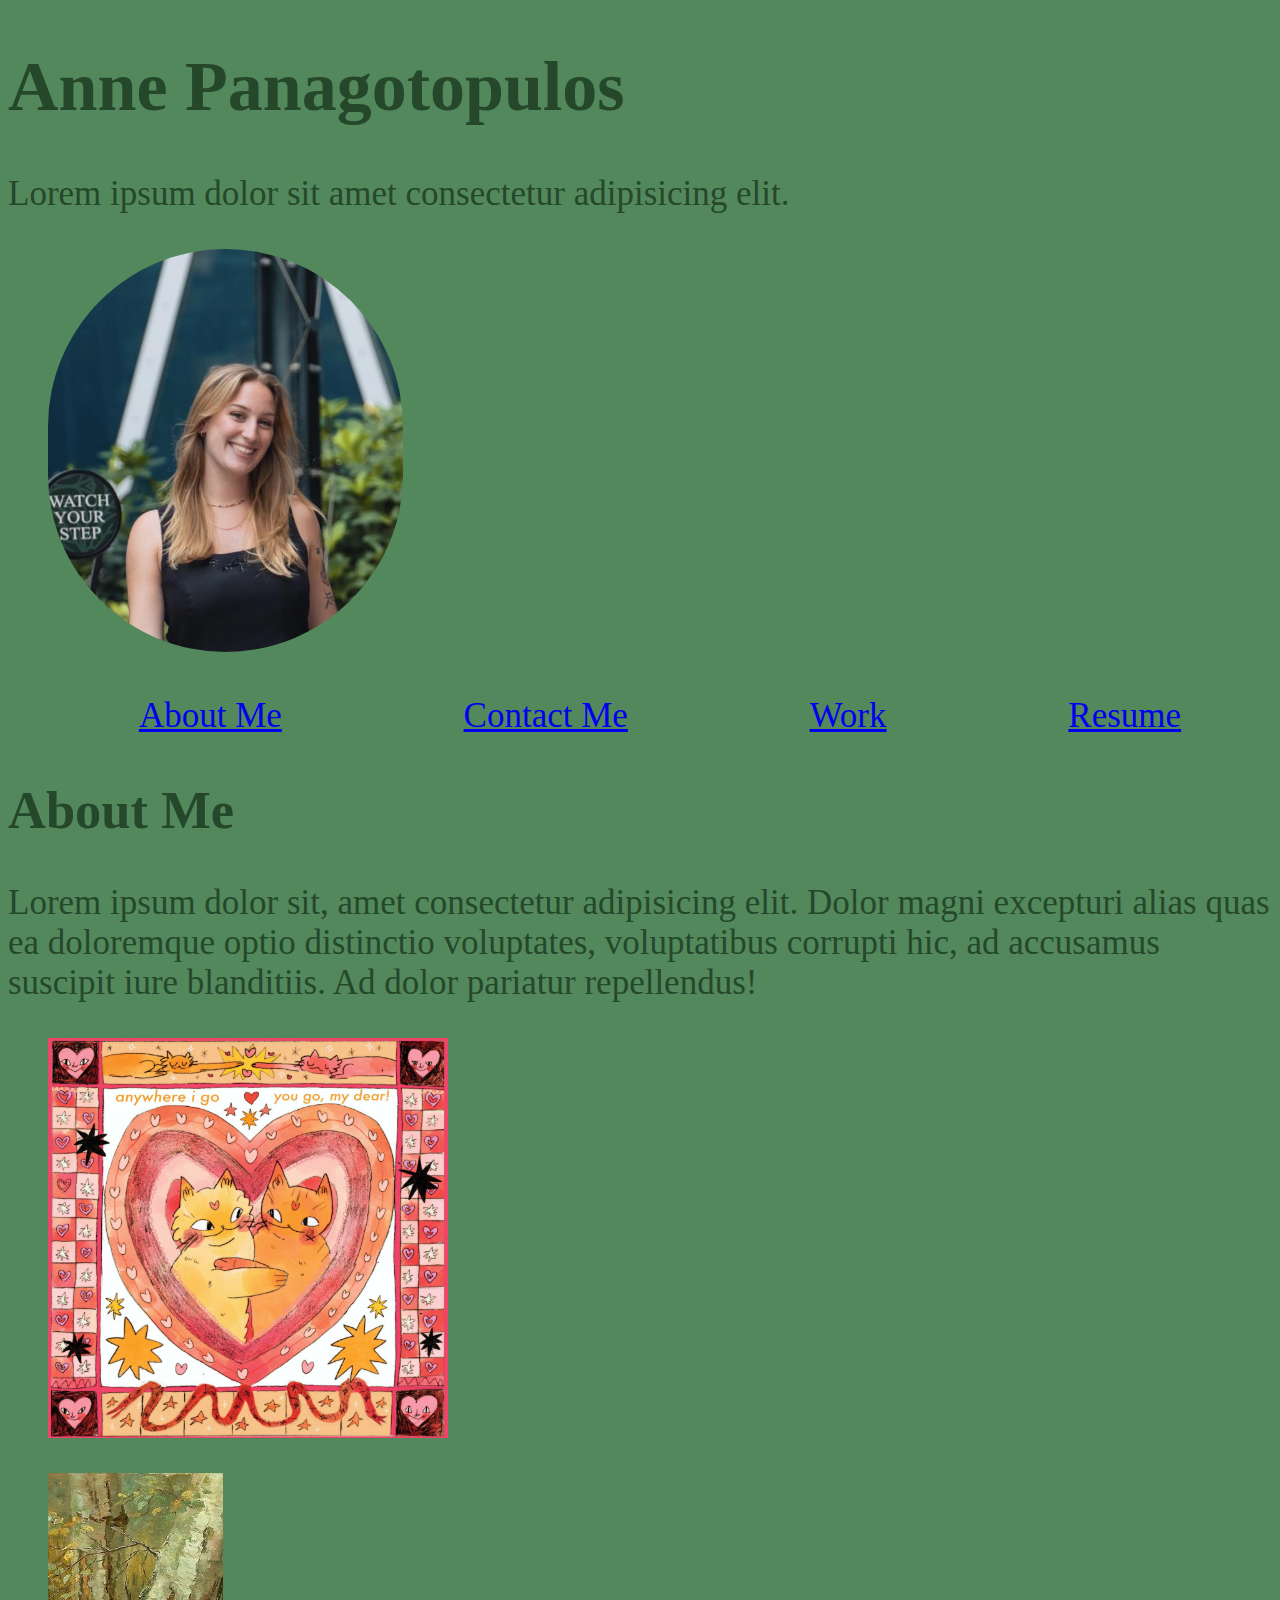
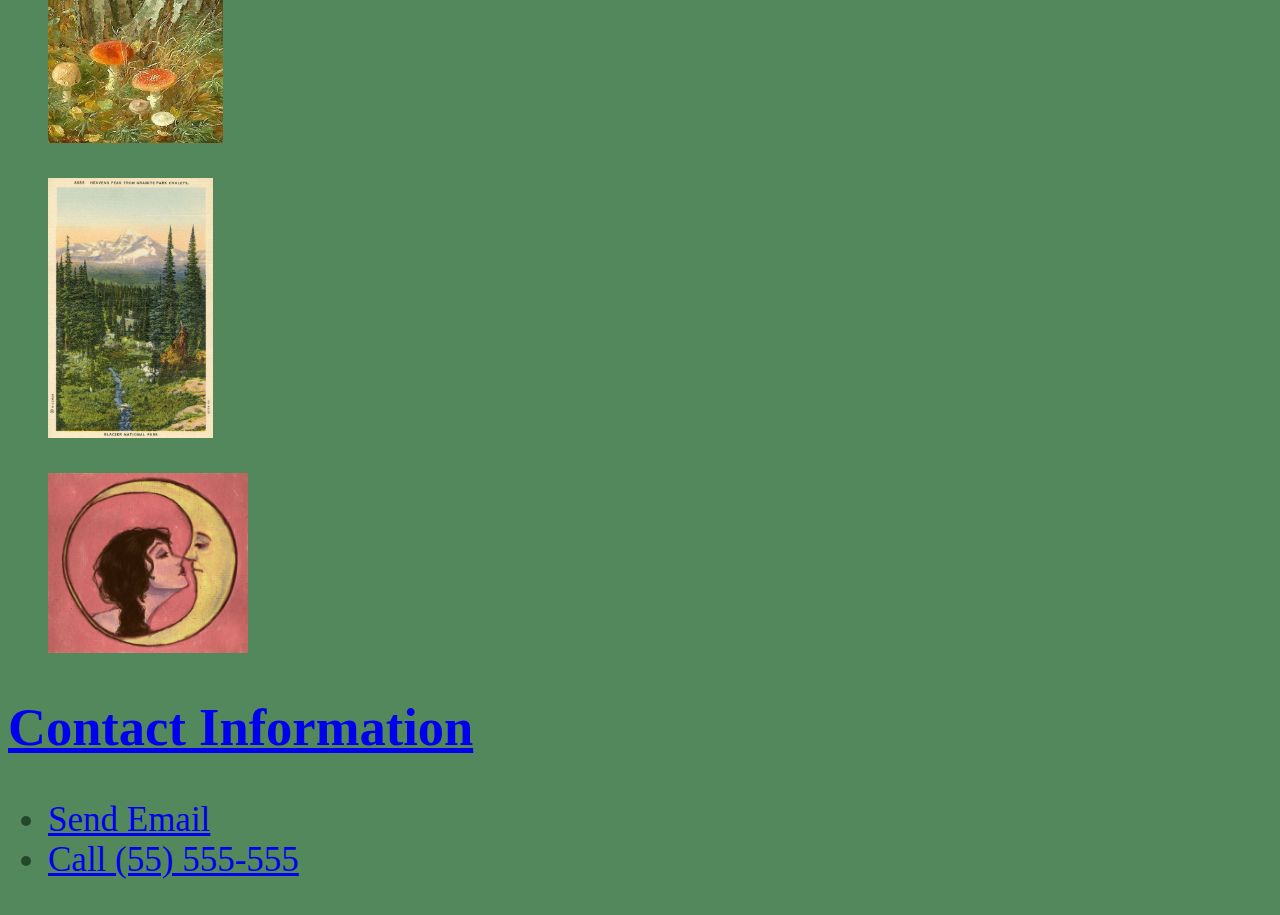
<file: index.html>
<!DOCTYPE html>
<html lang="en">
<head>
    <meta charset="UTF-8">
    <meta http-equiv="X-UA-Compatible" content="IE=edge">
    <meta name="viewport" content="width=device-width, initial-scale=1.0">
    <title>Anne's Portfolilo</title>
    <link rel="stylesheet" href="./assets/css/style.css"></link>
</head>

<body>
    <header id="heading-wrap">
        <h1 class="title">
        Anne Panagotopulos
        </h1>
        <p> Lorem ipsum dolor sit amet consectetur adipisicing elit.</p>

        <figure class="pfp">
            <img id="bio-pic" src="./assets/images/Portfolio-pfp.jpg" alt="pfp" />
        </figure>

        <nav>
            <ul type="none">
                <li>
                    <a href="#about-me">
                        About Me
                    </a>
                </li>
                <li>
                    <a href="#contact-info">
                        Contact Me
                    </a>
                </li>
                <li>
                    <a href="#work">
                        Work
                    </a>
                </li>
                <li>
                    <a href="./assets/images/Resume.pdf" download>
                        Resume
                    </a>
                </li>

            </ul>
        </nav>
        <main>
            <div id="about-me">
                <div id="about-text">
                    <h2>About Me</h2>
                    <p>Lorem ipsum dolor sit, amet consectetur adipisicing elit.
                    Dolor magni excepturi alias quas ea doloremque optio distinctio voluptates, voluptatibus corrupti hic,
                    ad accusamus suscipit iure blanditiis. Ad dolor pariatur repellendus!
                    </p>
                </div>
            </div>
            <div id="work">
            <figure class="main-pics">
                <ul>
                    <a href="https://www.pinterest.com/" Pintrest> 
                </ul>
                <img id="cats" src="./assets/images/stillllover.jpg" alt="Cats" />
                <ul>
                    <a href="https://github.com/" Github>
                </ul>
                <img id="mushrooms" src="./assets/images/nature.jpg" alt="Mushrooms" />
                <ul>
                    <a href="https://open.spotify.com/playlist/37i9dQZF1DZ06evO2n9pny?si=bbd6e53cb590474f" elvis playlist>
                </ul>
                <img id="park" src="./assets/images/park.jpg" alt="National park" />
                <ul>
                    <a href="https://www.youtube.com/watch?v=Z-yJTjbswhw" best video>
                </ul>
                <img id="vintage" src="./assets/images/drawing.jpg" alt="vintage drawing" />
            </figure>
        </div>

            <section id="contact-info">
                <h2>Contact Information</h2>
                <ul>
                    <li id="email">
                        <a href = "mailto: abc@example.com">Send Email</a>
                    </li>
                    <li id="phone">
                    <a href="tel:55555555">Call (55) 555-555</a>
                </li>
                </ul>
            </section>
        </main>
    </header>
</body>
</html>
</file>
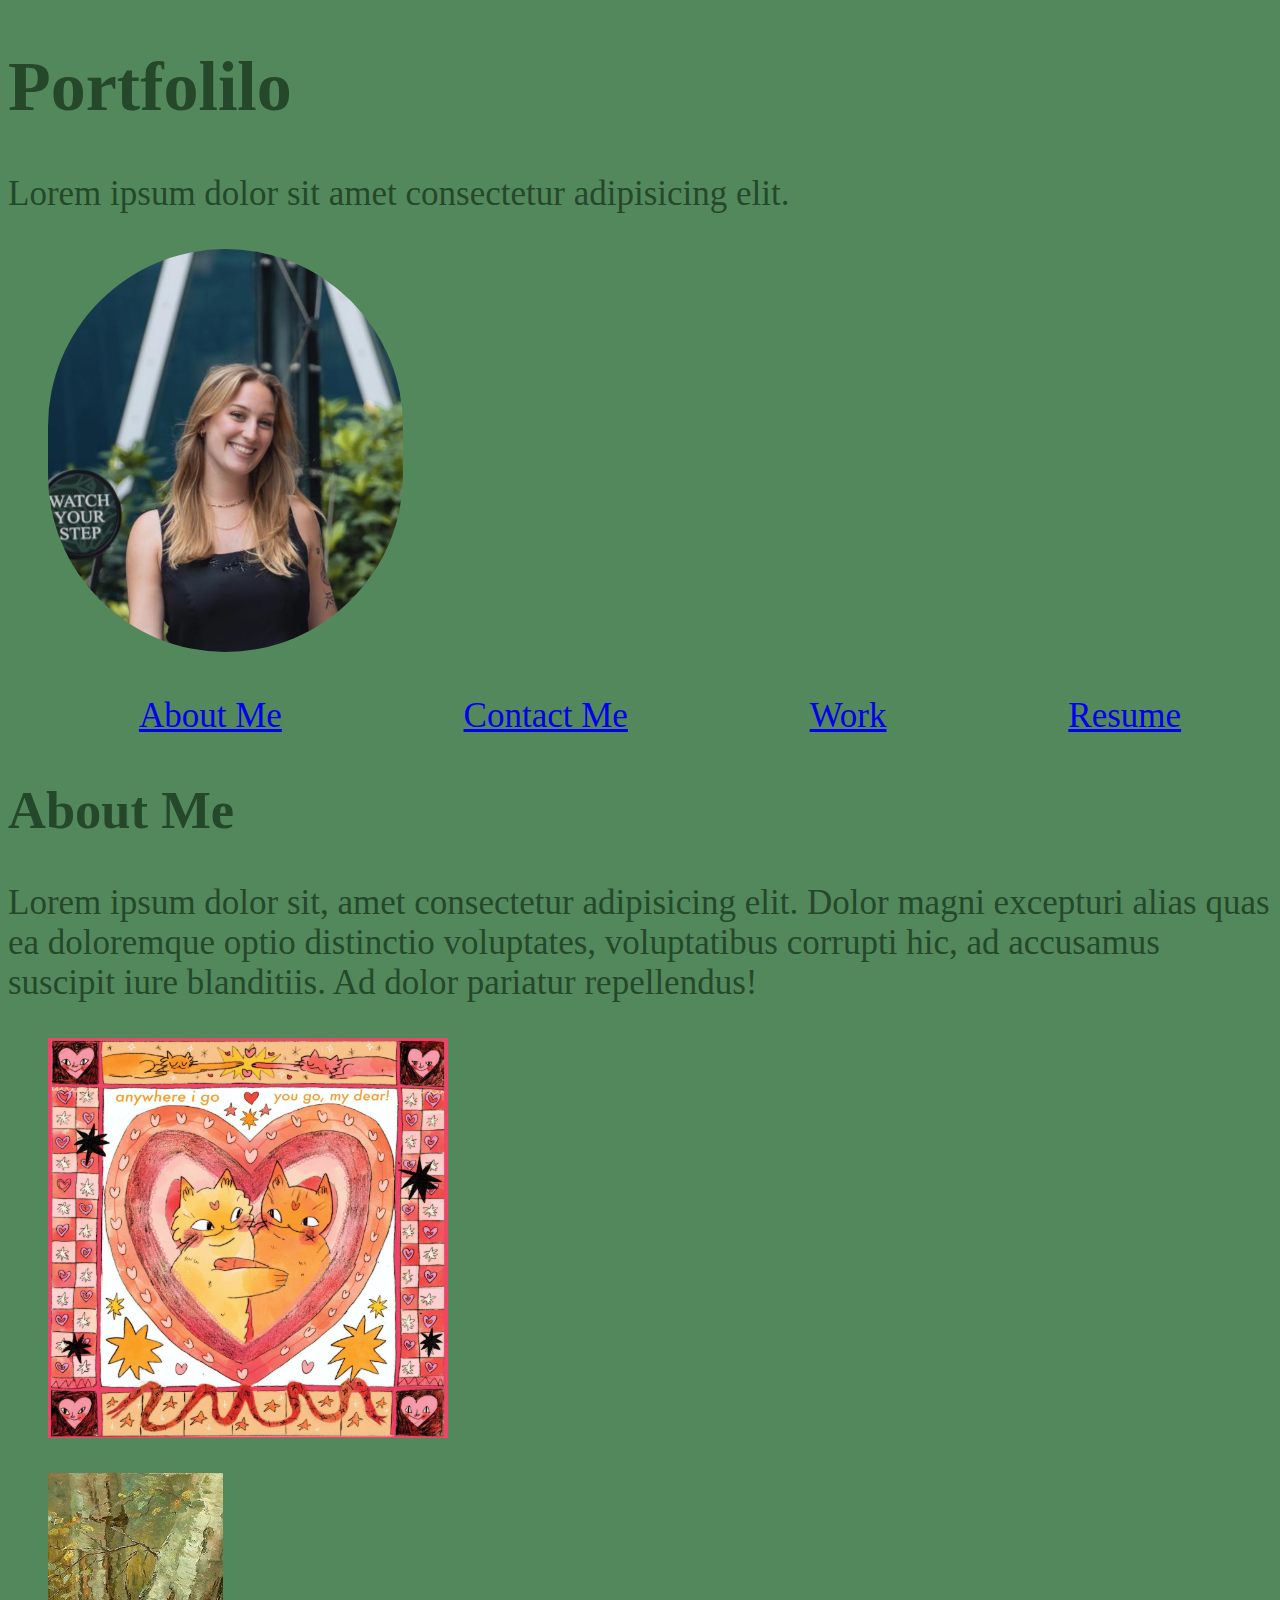
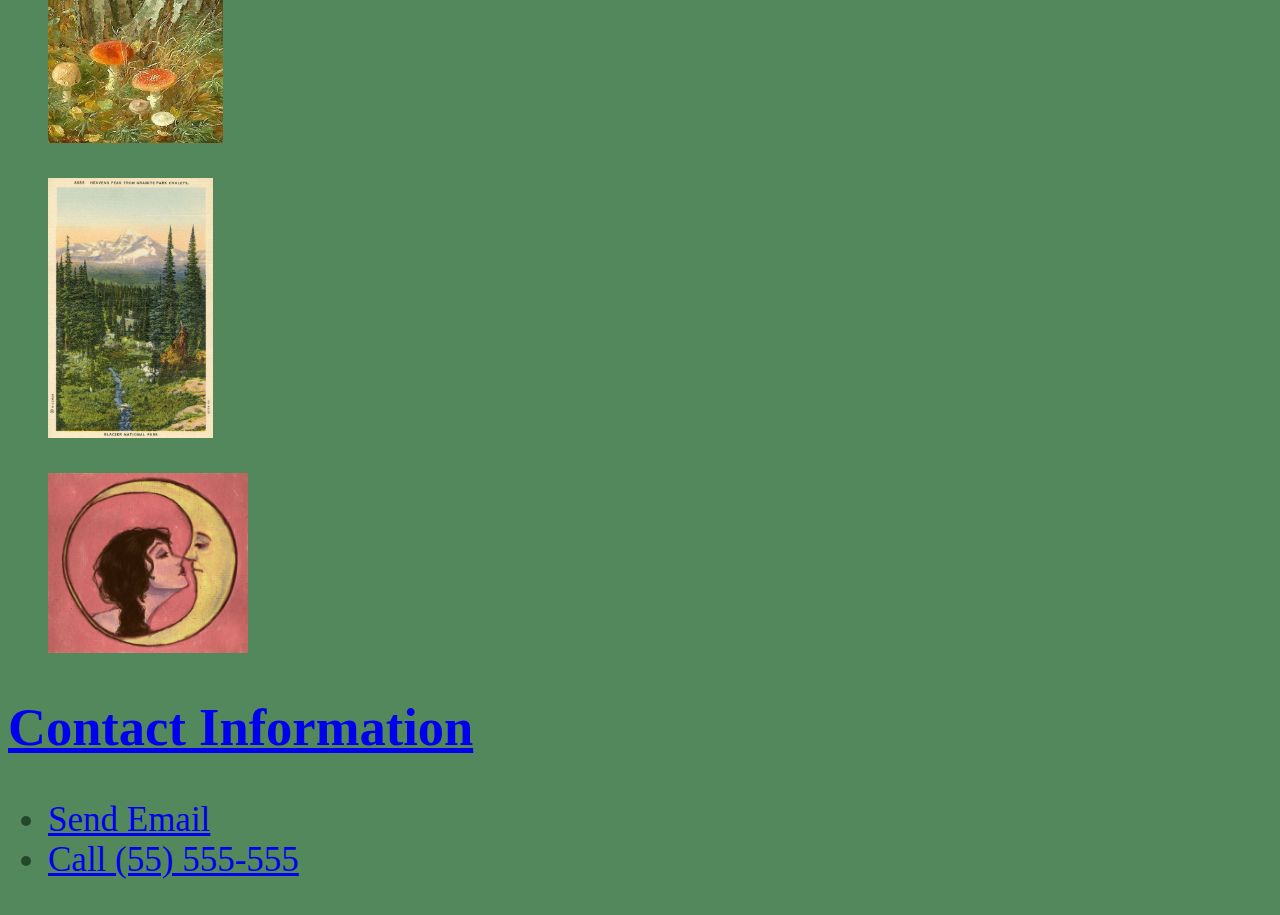
<file: assets/index.html>
<!DOCTYPE html>
<html lang="en">
<head>
    <meta charset="UTF-8">
    <meta http-equiv="X-UA-Compatible" content="IE=edge">
    <meta name="viewport" content="width=device-width, initial-scale=1.0">
    <title>Anne's Portfolilo</title>
    <link rel="stylesheet" href="./css/style.css"></link>
</head>

<body>
    <header id="heading-wrap">
        <h1 class="title">
        Portfolilo
        </h1>
        <p> Lorem ipsum dolor sit amet consectetur adipisicing elit.</p>

        <figure class="pfp">
            <img id="bio-pic" src="./images/Portfolio-pfp.jpg" alt="pfp" />
        </figure>

        <nav>
            <ul type="none">
                <li>
                    <a href="#about-me">
                        About Me
                    </a>
                </li>
                <li>
                    <a href="#contact-info">
                        Contact Me
                    </a>
                </li>
                <li>
                    <a href="#work">
                        Work
                    </a>
                </li>
                <li>
                    <a href="./images/Resume.pdf" download>
                        Resume
                    </a>
                </li>

            </ul>
        </nav>
        <main>
            <div id="about-me">
                <div id="about-text">
                    <h2>About Me</h2>
                    <p>Lorem ipsum dolor sit, amet consectetur adipisicing elit.
                    Dolor magni excepturi alias quas ea doloremque optio distinctio voluptates, voluptatibus corrupti hic,
                    ad accusamus suscipit iure blanditiis. Ad dolor pariatur repellendus!
                    </p>
                </div>
            </div>
            <div id="work">
            <figure class="main-pics">
                <ul>
                    <a href="https://www.pinterest.com/" Pintrest> 
                </ul>
                <img id="cats" src="./images/stillllover.jpg" alt="Cats" />
                <ul>
                    <a href="https://github.com/" Github>
                </ul>
                <img id="mushrooms" src="./images/nature.jpg" alt="Mushrooms" />
                <ul>
                    <a href="https://open.spotify.com/playlist/37i9dQZF1DZ06evO2n9pny?si=bbd6e53cb590474f" elvis playlist>
                </ul>
                <img id="park" src="./images/park.jpg" alt="National park" />
                <ul>
                    <a href="https://www.youtube.com/watch?v=Z-yJTjbswhw" best video>
                </ul>
                <img id="vintage" src="images/drawing.jpg" alt="vintage drawing" />
            </figure>
        </div>

            <section id="contact-info">
                <h2>Contact Information</h2>
                <ul>
                    <li id="email">
                        <a href = "mailto: abc@example.com">Send Email</a>
                    </li>
                    <li id="phone">
                    <a href="tel:55555555">Call (55) 555-555</a>
                </li>
                </ul>
            </section>
        </main>
    </header>
</body>
</html>
</file>
<file: assets/css/style.css>
body {
    color: #25482B;
    background-color: #53885C;


}

header {
    color: #25482B;
}

#heading-wrap {
    color: #25482B;
    font-size: 35px;
}

nav ul {
    display: flex;
    justify-content: space-around;
    color:#25482B

}

#bio-pic {
    width: 355px;
    border-radius: 205px;
}

#vintage {
    width: 200px;
    display: flex;
}

#cats {
    width: 400px;
    display: flex;
}

#mushrooms {
    width: 175px;
    display: flex;
}

#park {
    width: 165px;
    display: flex;
}
</file>
